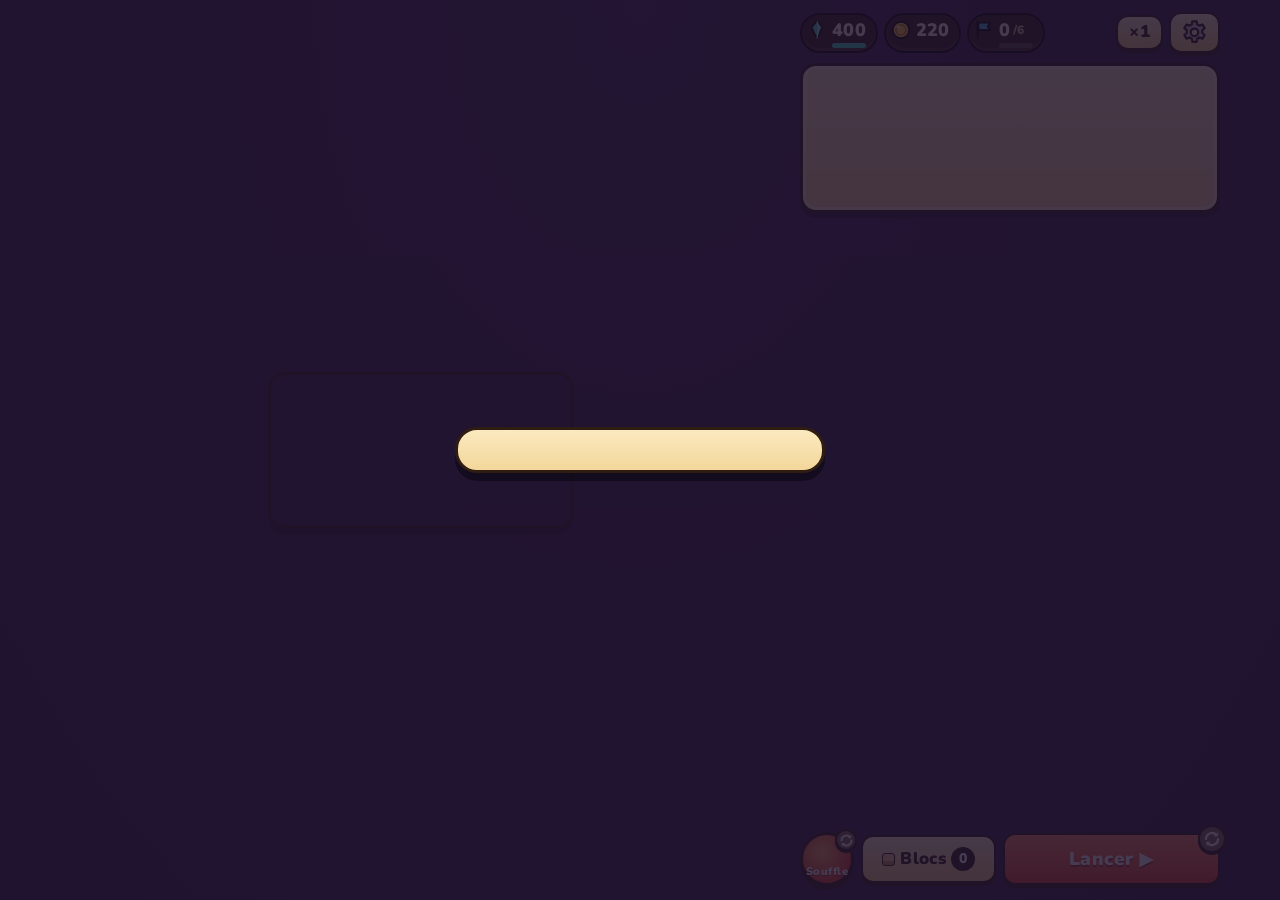
<file: source/artifact/template.html>
<!doctype html><html><head><meta charset=utf8><meta name=viewport content="width=device-width,initial-scale=1,viewport-fit=cover"><style>/*@@CSS@@*/</style></head><body>
<title>Bastion du Dragon</title><link rel="preconnect" href="https://fonts.googleapis.com"><link rel="preconnect" href="https://fonts.gstatic.com" crossorigin><link rel="stylesheet" href="https://fonts.googleapis.com/css2?family=Lilita+One&family=Nunito:wght@700;800;900&display=swap"><style>.langrow{display:flex;gap:8px;justify-content:center}.langrow .btn{flex:1}:root{--bg:#3b2752;--bg2:#2c1d3f;--ink:#2f1d12;--parch:#fbe9c0;--parch2:#f3d79a;--cream:#fff7e0;--fg:#fff4dc;--muted:#8a6a48;--gold:#ffc93c;--red:#ef5a3c;--green:#6cc04a;--blue:#4fb4ec;--teal:#3fe0c5;--display:"Lilita One","Arial Rounded MT Bold","Trebuchet MS",sans-serif;--ui:"Nunito","Trebuchet MS",system-ui,sans-serif;--body:"Nunito","Trebuchet MS",system-ui,sans-serif;color-scheme:light}[hidden]{display:none!important}html{height:100%;box-sizing:border-box}*,*:before,*:after{box-sizing:inherit}body{height:100%;margin:0;background:radial-gradient(ellipse at 50% 0%,var(--bg),var(--bg2));color:var(--fg);font-family:var(--body);font-weight:800;font-size:15px;overflow:hidden;-webkit-tap-highlight-color:transparent;user-select:none;-webkit-user-select:none}.app{height:100%;max-width:480px;margin:0 auto;display:flex;flex-direction:column;gap:8px;padding-inline:16px;padding-block:8px}.hud{display:flex;align-items:center;gap:5px;min-width:0;flex-wrap:nowrap;white-space:nowrap}.pill{display:flex;align-items:center;gap:4px;background:var(--ink);border:2.5px solid #000;border-radius:99px;padding:2px 8px 2px 3px;font-family:var(--ui);font-size:15px;color:var(--fg);font-variant-numeric:tabular-nums;box-shadow:inset 0 -3px #ffffff14;font-weight:900}.pill .ico{width:19px;height:19px;flex:none;display:grid;place-items:center}.pill .ico svg{width:19px;height:19px}.pill small{font-family:var(--body);font-size:11px;color:#cdb593;margin-left:-2px}.spacer{flex:1}.btn{font-family:var(--ui);font-size:16px;color:var(--ink);background:linear-gradient(#fff3cf,#f2cf7c);border:2.5px solid var(--ink);border-radius:12px;padding:5px 10px;cursor:pointer;line-height:1.1;box-shadow:0 3px 0 var(--ink);touch-action:manipulation;letter-spacing:.02em;transition:transform .06s;font-weight:900}.btn:active:not(:disabled){transform:translateY(2px);box-shadow:0 1px 0 var(--ink)}.btn:focus-visible{outline:3px solid var(--blue);outline-offset:2px}.btn:disabled{filter:grayscale(.7);opacity:.6;cursor:default}.btn.lockbtn{display:flex;flex-direction:column;align-items:center;gap:0;line-height:1.1}.btn.lockbtn .ic{width:18px;height:18px;position:absolute;left:14px;top:50%;transform:translateY(-50%)}.btn.lockbtn{position:relative}.btn.lockbtn small{font-family:var(--body);font-size:12px;font-weight:800;letter-spacing:0;opacity:.85}.btn.go{background:linear-gradient(#ff8a5c,#e2462b);color:#fff;text-shadow:0 2px 0 rgba(0,0,0,.35)}.btn.green{background:linear-gradient(#9be36c,#4fa83a);color:#fff;text-shadow:0 2px 0 rgba(0,0,0,.35)}.btn.teal{background:linear-gradient(#8ff5e3,#2bbfa5);color:#0f3b35}.btn.small{min-width:32px;padding:4px 6px}.hud .btn{font-size:14px;padding:4px 8px}.stage{flex:1;min-height:0;position:relative;display:flex;align-items:center;justify-content:center}canvas#game{display:block;border-radius:16px;border:3px solid var(--ink);box-shadow:0 6px #00000059;touch-action:none;cursor:pointer}canvas#game.blockmode{cursor:crosshair}.power{position:relative;width:54px;height:54px;flex:none;border-radius:50%;border:3px solid var(--ink);background:radial-gradient(circle at 40% 35%,#ffb15c,#e2462b 70%);color:#fff;display:flex;flex-direction:column;align-items:center;justify-content:center;font-family:var(--ui);font-size:11px;letter-spacing:.04em;text-shadow:0 1px 0 rgba(0,0,0,.5);cursor:pointer;box-shadow:0 4px 0 var(--ink);touch-action:manipulation;padding:0;font-weight:900}.power svg{width:24px;height:24px;position:relative}.power span{position:relative}.power .cd{position:absolute;inset:0;border-radius:50%;pointer-events:none}.power.armed{animation:pulse .6s ease-in-out infinite alternate}@keyframes pulse{to{transform:scale(1.1);box-shadow:0 4px 0 var(--ink),0 0 0 6px #ffc93c99}}.power:disabled{cursor:default}.sico{flex:none;width:56px;height:56px;border-radius:14px;border:3px solid var(--ink);background:linear-gradient(#fff6dc,#f0d594);display:grid;place-items:center}.sico svg{width:36px;height:36px}.sico.big{width:84px;height:84px}.sico.big svg{width:58px;height:58px}.spinfo{display:flex;gap:12px;align-items:center;text-align:left;margin:8px 0}.spinfo p{margin:0}.deck{display:grid;grid-template-columns:repeat(4,1fr);gap:7px;margin:6px 0}.dk{font:inherit;color:var(--ink);background:#efe4cc;border:2.5px solid var(--ink);border-radius:10px;box-shadow:0 3px 0 var(--ink);display:flex;flex-direction:column;align-items:center;gap:1px;padding:4px 2px;cursor:pointer;min-width:0;touch-action:manipulation;opacity:.75}.dk canvas{width:38px;height:38px}.dk span{font-family:var(--ui);font-size:12.5px;max-width:100%;overflow:hidden;text-overflow:ellipsis;white-space:nowrap;font-weight:900}.dk.on{background:#bff59a;opacity:1;box-shadow:0 3px 0 var(--ink),0 0 0 3px var(--gold)}.dk:disabled{filter:grayscale(.8);opacity:.5;cursor:default}.dk .ic{width:22px;height:22px}#twBtn{display:none!important}.hud .pill{position:relative;flex:1 1 0;min-width:0;padding-bottom:9px}.hud .pill .pbar{position:absolute;left:30px;right:10px;bottom:3px;height:5px;border-radius:4px;background:#ffffff2e;overflow:hidden}.hud .pill .pbar b{display:block;height:100%;width:100%;background:#3fe0c5;transition:width .25s}.hud .pill .pbar.w b{background:#4fb4ec;width:0}.hud .pill .pbar b.low{background:#ff5a4a}.dock{display:flex;flex-direction:column;gap:7px;height:100%;min-height:0}.dock .info{display:flex;gap:5px;align-items:center;flex-wrap:wrap;max-height:56px;overflow:hidden}.dock .info b{font-family:var(--ui);font-weight:900;font-size:16px;margin-right:2px}.dock .info .chip{font-size:12px;padding:1px 9px}.dock .dkhint{font-size:12.5px;font-weight:800;color:var(--muted);line-height:1.2}.dock .deck5{display:grid;grid-template-columns:repeat(var(--n,5),minmax(0,80px));justify-content:center;gap:6px;flex:1;min-height:0}.c5{font:inherit;color:var(--ink);background:var(--cream);border:3px solid var(--ink);border-radius:12px;box-shadow:0 3px 0 var(--ink);display:flex;flex-direction:column;align-items:center;justify-content:center;gap:0;position:relative;padding:2px 0;min-width:0;cursor:pointer;touch-action:manipulation}.c5:active{transform:translateY(2px);box-shadow:0 1px 0 var(--ink)}.c5 canvas{width:34px;height:34px}.c5 .n{font-family:var(--ui);font-size:12px;line-height:1.1;max-width:100%;overflow:hidden;text-overflow:ellipsis;white-space:nowrap;font-weight:900}.c5 .c{font-family:var(--ui);font-size:13px;display:flex;align-items:center;gap:2px;font-weight:900}.c5 .dot{width:10px;height:10px;border-radius:50%;background:#ffc93c;border:2px solid #000;display:inline-block}.c5.on{background:#bff59a;box-shadow:0 3px 0 var(--ink),0 0 0 3px var(--gold)}.c5.poor{background:#efe4cc}.c5.poor .c{color:#b3261e}.c5 .r.lim{position:absolute;top:1px;right:3px;font-size:11px;color:#9b2410;font-family:var(--ui);font-weight:900}.c5 .r.lim.full{color:#fff;background:var(--red);border-radius:6px;padding:0 3px}.sheet.hastabs .top .back{display:none}.sheet.hastabs.wide{max-width:370px}.sheet.hastabs{min-height:0;padding-bottom:12px;overflow-y:auto;overscroll-behavior:contain}.tabbar{position:sticky;bottom:10px;margin:auto 0 0;width:100%;z-index:6;background:var(--ink);border:3px solid #000;border-radius:18px;display:flex;gap:3px;padding:5px;box-shadow:0 5px #00000073}.tabbar button{flex:1;position:relative;min-width:0;font-family:var(--ui);font-size:12px;color:#f3d9a4;background:transparent;border:0;border-radius:12px;padding:5px 0 4px;display:flex;flex-direction:column;align-items:center;gap:1px;cursor:pointer;touch-action:manipulation;font-weight:900}.tabbar button svg{width:23px;height:23px}.tabbar button.on{background:var(--gold);color:var(--ink)}.tabbar .qbadge.tb{position:absolute;top:-6px;right:2px;min-width:18px;height:18px;font-size:12px;border:2px solid #000}.bigplay{font-size:30px!important;padding:18px 10px!important}.bigendless{display:flex!important;align-items:center;justify-content:space-between;background:linear-gradient(#8ff5e3,#2bbfa5)!important;color:#0f3b35!important;font-size:21px!important;text-align:left;padding:12px 16px!important}.bigendless small{display:block;font-family:var(--body);font-size:12px;font-weight:800;opacity:.85}.bigendless i{font-style:normal;font-size:30px}.deckstrip{font:inherit;color:var(--ink);text-align:left;width:100%;background:#fff6dc;border:3px solid var(--ink);border-radius:16px;box-shadow:0 3px 0 var(--ink);padding:8px 10px;cursor:pointer;display:flex;flex-direction:column;gap:5px}.deckstrip .dsh{display:flex;justify-content:space-between;align-items:baseline}.deckstrip b{font-family:var(--ui);font-weight:900;font-size:16px}.deckstrip em{font-style:normal;font-size:12px;font-weight:900;color:#9b5a12}.deckstrip .row5{display:flex;gap:6px}.deckstrip .sl{flex:1;background:#efe4cc;border:2px solid var(--ink);border-radius:10px;display:grid;place-items:center;height:52px}.deckstrip .sl canvas{width:38px;height:38px}.deckstrip .sl.sp{background:#ffe9a8;fill:#e4502c}.seg{display:flex;background:#e9d7ac;border:3px solid var(--ink);border-radius:14px;padding:3px;gap:3px}.seg button{flex:1;font-family:var(--ui);font-size:13px;color:#6b4a2c;background:transparent;border:0;border-radius:10px;padding:7px 0;cursor:pointer;font-weight:900}.seg button.on{background:var(--gold);color:var(--ink);box-shadow:0 2px 0 var(--ink)}.stack.col2{display:grid;grid-template-columns:1fr 1fr;gap:9px}.stack.col2 .tcard{flex-direction:column;text-align:center;position:relative;gap:4px;padding:8px 6px}.stack.col2 .tcard canvas{width:52px;height:52px}.stack.col2 .tcard .tb{align-items:center;width:100%}.stack.col2 .tcard .ta,.stack.col2 .tcard .ta .btn{width:100%}.stack.col2 .tcard.locked{opacity:.85}.stack.col2 .tcard .lkbig{width:52px;height:52px}.rbar{width:100%;height:9px;background:#e4d3a8;border:2px solid var(--ink);border-radius:6px;overflow:hidden}.rbar i{display:block;height:100%;background:#7ed957}.dkchip{position:absolute;top:5px;right:5px;background:var(--gold);border:2px solid var(--ink);border-radius:8px;font-family:var(--ui);font-size:11px;padding:0 5px;font-weight:900}.beta2{margin-left:auto;font-family:var(--ui);font-size:13px;background:var(--red);color:#fff;border:2px solid var(--ink);border-radius:9px;padding:1px 8px;font-weight:900}.seg.small{margin:2px 0}.onl-card{display:flex;align-items:center;gap:12px;background:#fff6dc;border:3px solid var(--ink);border-radius:16px;box-shadow:0 3px 0 var(--ink);padding:10px}.onl-av{width:54px;height:54px;border-radius:50%;background:linear-gradient(#8ff5e3,#2bbfa5);border:3px solid var(--ink);display:grid;place-items:center;font-family:var(--display);font-size:26px;color:#0f3b35;flex:none}.onl-av.sm{width:34px;height:34px;font-size:17px;border-width:2.5px}.onl-id{display:flex;flex-direction:column}.onl-id b{font-family:var(--display);font-weight:400;font-size:22px}.onl-id span{font-size:12px;font-weight:800;color:var(--muted)}.onl-lab{display:flex;flex-direction:column;gap:3px;font-family:var(--ui);font-size:14px;font-weight:900}.onl-lab input,.onl-add input{font:inherit;font-weight:800;padding:8px 10px;border:2.5px solid var(--ink);border-radius:10px;background:#fff;color:var(--ink);min-width:0;flex:1}.onl-row{display:flex;justify-content:space-between;gap:8px;background:#fff6dc;border:2.5px solid var(--ink);border-radius:12px;padding:8px 12px;font-size:14px;font-weight:800}.onl-row b{font-family:var(--ui);font-weight:900}.onl-add{display:flex;gap:7px}.onl-list{display:flex;flex-direction:column;gap:6px}.onl-r{display:flex;align-items:center;gap:9px;background:#fff6dc;border:2.5px solid var(--ink);border-radius:12px;padding:6px 10px;font-weight:800}.onl-r i{font-style:normal;font-family:var(--ui);width:24px;text-align:center;font-weight:900}.onl-r b{flex:1;font-family:var(--ui);font-weight:900}.onl-r span{font-size:12.5px;color:var(--muted)}.onl-r.top{background:#ffe9a8}.onl-r.me{background:#bff59a}#duelSend{position:fixed;z-index:40;background:#fff4dc;color:var(--ink);border:3px solid var(--ink);border-radius:14px;box-shadow:0 4px 0 var(--ink);padding:8px 10px;font-family:var(--body)}#duelSend .dsh{font:900 16px var(--ui);display:flex;justify-content:space-between;align-items:center;margin-bottom:6px}.dsg{display:grid;grid-template-columns:repeat(4,1fr);gap:5px}#duelSend{max-height:68vh;overflow-y:auto}.dtabs{display:flex;gap:4px;margin-bottom:6px}.dtab{flex:1;font:900 12px var(--ui);color:var(--ink);background:#efe4cc;border:2px solid var(--ink);border-radius:9px;padding:4px 0;cursor:pointer}.dtab.on{background:#ffc93c;box-shadow:0 2px 0 var(--ink)}.dlock{font-weight:800;text-align:center;margin:10px 0;color:#9b5a12}.dtab.lk{opacity:.6}.dtab em{font-style:normal;color:#b3261e}.dsc{position:relative;font:inherit;color:var(--ink);background:#efe4cc;border:2.5px solid var(--ink);border-radius:10px;box-shadow:0 3px 0 var(--ink);padding:4px 2px;display:flex;flex-direction:column;align-items:center;gap:1px;cursor:pointer}.dsc canvas{width:40px;height:40px}.dsc b{font-size:11px;line-height:1.1;text-align:center}.dsc .dp{font:900 14px var(--ui);display:flex;align-items:center;gap:3px}.dsc .dot{width:11px;height:11px;border-radius:50%;background:#ffc93c;border:2px solid #2f1d12;display:inline-block}.dsc .di{font-size:12px;font-weight:800;color:#2f7d27}.dsc.poor{opacity:.5}.dsc em{position:absolute;top:1px;right:4px;font:900 12px var(--ui);font-style:normal;color:#9b5a12}.dsn{font-size:12px;font-weight:700;margin:6px 0 0;color:#6b4a2c}body.duel .autoP{display:none}#mmT{text-align:center;font:400 30px var(--display);margin:6px 0}#duelQ,#coopQ{position:fixed;z-index:60;left:50%;top:50%;transform:translate(-50%,-50%);width:min(320px,90vw);background:#fff4dc;color:var(--ink);border:3px solid var(--ink);border-radius:16px;box-shadow:0 5px 0 var(--ink),0 0 0 100vmax #140a1e73;padding:14px;text-align:center}#duelQ h3,#coopQ h3{margin:0 0 4px;font:900 20px var(--ui)}#duelQ p,#coopQ p{margin:0 0 10px;font-weight:700}#duelR{position:fixed;top:94px;left:8px;z-index:31;background:#d9482b;color:#fff;border:2px solid #ffc93c;border-radius:12px;font:800 12px var(--body);padding:4px 10px;cursor:pointer}#duelR[hidden]{display:none}#duelV{position:fixed;top:94px;right:8px;z-index:31;background:#3b6fd9;color:#fff;border:2px solid #ffc93c;border-radius:12px;font:800 12px var(--body);padding:4px 10px;cursor:pointer}body.duelview #cvs,body.duelview canvas{pointer-events:none}body.duelview #panel{opacity:.35;pointer-events:none}body.duelview .stage{box-shadow:inset 0 0 0 4px #3b6fd9}#duelBar,#coopBar{position:fixed;top:52px;left:50%;transform:translate(-50%);z-index:30;pointer-events:none;background:#2f1d12e0;color:#ffe9a8;font:800 12px var(--body);padding:3px 12px;border-radius:12px;border:2px solid #ffc93c;white-space:nowrap;text-align:center;line-height:1.25}.onl-mode{font:inherit;color:var(--ink);text-align:left;cursor:pointer}.onl-mode.sel{background:#bff59a!important;box-shadow:0 3px 0 var(--ink),0 0 0 3px #3a9a2a}.onl-modes{display:grid;grid-template-columns:1fr 1fr;gap:8px}.onl-mode{background:#fff6dc;border:3px solid var(--ink);border-radius:14px;box-shadow:0 3px 0 var(--ink);padding:10px;display:flex;flex-direction:column;gap:3px}.onl-mode b{font-family:var(--ui);font-weight:900;font-size:17px}.onl-mode span{font-size:12.5px;color:var(--muted);line-height:1.25}.invtoast{position:fixed;left:50%;top:10px;transform:translate(-50%);z-index:99999;background:#fff4d6;border:3px solid #2f1d12;border-radius:14px;padding:10px 12px;box-shadow:0 4px #2f1d12;display:flex;gap:10px;align-items:center;max-width:94vw;font:600 14px/1.2 inherit;color:#2f1d12}.invtoast span{display:flex;gap:6px}.onl-lobby{display:flex;flex-direction:column;gap:6px}.onl-lobby .slot{display:flex;align-items:center;gap:9px;background:#efe4cc;border:2.5px dashed var(--ink);border-radius:12px;padding:6px 10px}.onl-lobby .slot.on{background:#bff59a;border-style:solid}.onl-lobby .slot b{flex:1;font-family:var(--ui);font-weight:900}.onl-lobby .slot em{font-style:normal;font-size:12px;font-weight:900;color:#2f7a1e}.subcard{background:linear-gradient(#fff3cf,#f6d98a);border:3px solid var(--ink);border-radius:16px;box-shadow:0 4px 0 var(--ink);padding:12px;display:flex;flex-direction:column;gap:8px}.subcard.on{background:linear-gradient(#e4fbd0,#bfeea0)}.subh{display:flex;align-items:center;gap:10px}.subic{width:46px;height:46px;border-radius:50%;background:#fff;border:3px solid var(--ink);display:grid;place-items:center;flex:none}.subt{font-family:var(--ui);font-size:20px;line-height:1;font-weight:900}.subp{font-family:var(--display);font-size:24px;color:#c4421f}.subp small{font-family:var(--body);font-size:12px;font-weight:800;color:var(--muted)}.subl{margin:0;padding-left:20px;display:flex;flex-direction:column;gap:3px;font-size:14px;font-weight:700}.subs{font-family:var(--ui);color:#2f7a1e;text-align:center;font-weight:900}.subpill{background:linear-gradient(#ffe38a,#f2b630)!important;color:var(--ink)!important;border-color:var(--ink)!important}.subl .soon{opacity:.6;list-style:none;margin-left:-18px;font-size:12.5px}.subfree{display:flex;flex-direction:column;gap:6px;background:linear-gradient(#fff3cf,#f6d98a);border:3px solid var(--ink);border-radius:14px;box-shadow:0 3px 0 var(--ink);padding:10px;font-family:var(--ui);font-weight:900}.adrow .adl{flex:1;font-size:13px;font-weight:800;line-height:1.2}.adrow .adl em{font-style:normal;color:#9b5a12}.adrow input{flex:none;width:42%}.adrow input:disabled{opacity:.45}.seg.decks{margin-bottom:6px}.seg.decks button:disabled{opacity:.5}.onl-av.sub{box-shadow:0 0 0 3px #ffc93c,0 0 0 6px var(--ink)}.subtag{font-style:normal;font-family:var(--ui);font-size:12px;background:linear-gradient(#ffe38a,#f2b630);border:2px solid var(--ink);border-radius:8px;padding:0 6px;align-self:flex-start;margin:2px 0;font-weight:900}.bang{position:absolute;top:-7px;right:2px;min-width:18px;height:18px;border-radius:9px;background:var(--red,#e8433a);color:#fff;border:2px solid #000;font-style:normal;font-family:var(--ui);font-size:12px;line-height:14px;text-align:center;padding:0 3px;pointer-events:none;box-shadow:0 2px #00000059;font-weight:900}.seg button{position:relative}.seg .bang{top:-9px;right:-1px}.estart.spells{grid-template-columns:repeat(5,1fr)}.tab.spl{flex-direction:column;justify-content:center;gap:2px;padding:7px 2px;font-size:12px;min-width:0}.tab.spl svg{flex:none;width:24px;height:24px}.tab.spl:disabled{opacity:.55}.mrow{display:flex;gap:10px;align-items:center;margin:10px 0}.mrow .btn{flex:none}.mrow input{flex:1;min-width:0;accent-color:#e8452c}.rrow{display:flex;gap:12px;align-items:center;text-align:left;background:#fff6;border:3px solid var(--ink);border-radius:14px;padding:10px 12px;margin:9px 0;font-size:14px;line-height:1.3}.rrow svg{flex:none;width:44px;height:44px}.rrow b{display:block;font-family:var(--ui);font-size:16px;margin-bottom:2px;font-weight:900}.btn.locked{opacity:.45}.actions .act-next{position:relative}.power .autoP,.act-next .autoP{position:absolute;right:-6px;top:-6px;width:22px;height:22px;border-radius:50%;background:#7a6a5a;color:#fff;border:2.5px solid var(--ink);font-size:12px;line-height:17px;text-align:center;font-family:var(--ui);box-shadow:0 2px 0 var(--ink);display:grid;place-items:center;padding:0;font-weight:900}.actions{touch-action:none}#next,.actions .btn{-webkit-user-select:none;user-select:none;-webkit-touch-callout:none;-webkit-tap-highlight-color:transparent}.act-next .autoP{width:28px;height:28px;right:-8px;top:-10px;line-height:22px}.act-next .autoP svg{width:18px;height:18px}#next:disabled{pointer-events:none}#next:disabled .autoP{pointer-events:auto}#autoPop{position:fixed;z-index:60;background:#fff4dc;color:var(--ink);border:3px solid var(--ink);border-radius:14px;box-shadow:0 4px 0 var(--ink);padding:10px 12px;display:flex;flex-direction:column;gap:8px;font-family:var(--body)}#autoPop .aph{font-family:var(--ui);font-size:16px;font-weight:900}#autoPop .apd{display:flex;flex-direction:column;gap:4px}#autoPop .apl{font-size:14px;font-weight:800}#autoPop .apd input{width:100%;accent-color:#e8452c}#autoPop .apd input:disabled{opacity:.45}#autoPop .apn{font-size:12px;font-weight:800;color:#9b5a12}.autoP svg{display:block;margin:auto;width:15px;height:15px}.autoP.on svg{animation:aspin 2s linear infinite}@keyframes aspin{to{transform:rotate(360deg)}}@media(prefers-reduced-motion:reduce){.autoP.on svg{animation:none}}.power .autoP.on,.act-next .autoP.on{background:linear-gradient(#bff59a,#6cc04a);color:var(--ink)}.power:focus-visible{outline:3px solid var(--blue);outline-offset:3px}.gearbtn{display:flex;align-items:center;justify-content:center}#deckNote:empty{display:none}.tcard .ts.gain b{color:#2f7a1e}.hero{aspect-ratio:2.5/1!important;object-fit:cover;object-position:50% 25%}.btn.lockbtn.slim{white-space:nowrap;flex-direction:row;justify-content:center;gap:8px;padding:14px 12px;font-size:21px}.btn.lockbtn.slim small{display:inline;font-size:12px;opacity:.8}.btn.lockbtn.slim .ic{position:static;transform:none}.tcard.locked.slim{padding:6px 8px;gap:8px;align-items:center}.tcard.locked.slim .lkbig{width:34px;height:34px}.tcard.locked.slim .lkbig .ic{width:20px;height:20px}.tcard.locked.slim .ts{font-size:12px}.lore{margin:0 0 6px}.lore summary{cursor:pointer;font:900 13px var(--ui);color:#6b4a2c}.subdet summary{cursor:pointer;font:900 14px var(--ui);color:#6b4a2c;margin:2px 0 4px}#optPop{position:fixed;inset:0;z-index:70;display:grid;place-items:center;background:#140a1e80}.optc{width:min(330px,90vw);background:#fff4dc;color:var(--ink);border:3px solid var(--ink);border-radius:16px;box-shadow:0 5px 0 var(--ink);padding:14px;display:flex;flex-direction:column;gap:8px}.optc h3{margin:0;font:400 26px var(--display);text-align:center;color:#ff8f2e;-webkit-text-stroke:2px var(--ink);paint-order:stroke fill}.optl{font:900 13px var(--ui);color:#6b4a2c;margin-top:2px}.homegear{margin-left:auto;padding:3px 7px;flex:none}.cur.homecur{flex-wrap:nowrap;align-items:center;gap:4px}.homecur .pill{padding:2px 6px 2px 2px;font-size:13px;gap:2px;flex:0 1 auto;min-width:0}.homecur .pill .ico{transform:scale(.88);margin:0 -1px}.homecur .subpill{font-size:12px;padding:2px 6px;white-space:nowrap;flex:none}.homecur .homegear{padding:2px 5px}.homecur .homegear svg{width:22px;height:22px}.gearbtn svg{display:block}.actions{flex:none;display:grid;grid-template-columns:auto 1fr 1.6fr;align-items:center;gap:7px;min-height:58px}.actions .btn{height:48px;display:flex;align-items:center;justify-content:center;gap:5px;font-size:17px;padding:0 6px;white-space:nowrap;min-width:0}.actions .act-next{font-size:19px;padding:0 8px;height:52px;flex:1 1 auto;min-width:0;justify-content:center}.actions .act-tw{padding:0 6px}.actions .act-tw.on,.actions .act-blk.on{background:linear-gradient(#bff59a,#6cc04a)}.actions .act-zoom{padding:0 8px;font-size:14px;gap:3px}.actions .bcount{min-width:24px;height:24px;border-radius:12px;background:var(--ink);color:#fff;font-size:14px;display:grid;place-items:center;padding:0 5px}.t-actions .btn{white-space:nowrap}.banner{position:absolute;left:50%;top:16px;transform:translate(-50%) rotate(-2deg);font-family:var(--display);font-size:26px;color:var(--gold);-webkit-text-stroke:2px var(--ink);paint-order:stroke fill;text-shadow:0 3px 0 var(--ink);pointer-events:none;white-space:nowrap;transition:opacity .35s}.panel{flex:none;height:150px;background:linear-gradient(var(--parch),var(--parch2));color:var(--ink);border:3px solid var(--ink);border-radius:16px;box-shadow:0 5px #00000059,inset 0 0 0 3px #ffffff73;padding:9px 12px;display:flex;flex-direction:column;gap:7px;overflow:hidden}.p-head{display:flex;align-items:center;gap:8px;min-width:0}.p-title{font-family:var(--ui);font-size:20px;line-height:1;letter-spacing:.01em;font-weight:900}.p-sub{color:var(--muted);font-size:13px;display:flex;align-items:center;gap:4px}.hint{margin:0;color:var(--muted);font-size:13px;line-height:1.3}.enemy-list{display:flex;flex-wrap:wrap;gap:5px}.chip{font-size:12px;background:var(--cream);border:2px solid var(--ink);border-radius:99px;padding:1px 8px}.chip.boss{background:#ffd0c2;color:#9b2410}.chip.fly{background:#d6efff}.echip{font:inherit;color:inherit;cursor:pointer;box-shadow:0 2px 0 var(--ink);transition:transform .08s}.echip:active{transform:translateY(2px);box-shadow:none}.ewave{font-size:13px;color:#6b4a2c}.row{display:flex;gap:8px;align-items:center}.row .btn{font-size:14px;padding:6px 10px;display:flex;align-items:center;gap:5px;flex:none}.row .hint{flex:1;min-width:0}.cards{display:grid;grid-template-columns:repeat(7,1fr);gap:4px;flex:1;min-height:0}.card{font:inherit;color:var(--ink);background:var(--cream);border:2.5px solid var(--ink);border-radius:12px;box-shadow:0 3px 0 var(--ink);display:flex;flex-direction:column;align-items:center;justify-content:center;gap:0;padding:2px;cursor:pointer;touch-action:manipulation;min-width:0}.card:active:not(:disabled){transform:translateY(2px);box-shadow:0 1px 0 var(--ink)}.card:disabled{filter:grayscale(.8);opacity:.55;cursor:default}.card:focus-visible{outline:3px solid var(--blue)}.card canvas{width:30px;height:30px;flex:none}.card{position:relative;padding:3px 1px!important;border-radius:10px!important}.card .n{font-family:var(--ui);font-size:12px;line-height:1.1;max-width:100%;overflow:hidden;text-overflow:ellipsis;white-space:nowrap;font-weight:900}.card .r{font-size:11px;color:var(--muted);text-align:center;line-height:1.1;display:none}.card .r.lim{display:block;position:absolute;top:-7px;right:-5px;background:var(--red);color:#fff;border:2px solid var(--ink);border-radius:99px;padding:0 4px;font-size:11px;line-height:1.3}.card .c{font-size:12px!important;gap:2px!important}.card .c .coin{width:10px;height:10px}.card .n{font-size:11px!important}.card .c{font-size:13px;display:flex;align-items:center;gap:3px;font-variant-numeric:tabular-nums}.coin{width:13px;height:13px;border-radius:50%;background:radial-gradient(circle at 35% 35%,#fff0a8,#ffc93c 55%,#d68a12);border:1.5px solid var(--ink);display:inline-block;flex:none}.hand{display:flex;gap:6px;overflow-x:auto;padding-bottom:3px;min-height:48px}.pc{flex:none;width:46px;height:46px;border-radius:10px;border:2.5px solid var(--ink);background:var(--cream);box-shadow:0 2px 0 var(--ink);padding:0;cursor:pointer;display:grid;place-items:center}.pc canvas{width:38px;height:38px}.pc.on{background:#bff59a;outline:3px solid var(--gold)}.pc.buy{width:auto;padding:0 8px;display:flex;flex-direction:column;gap:0;font-family:var(--ui);font-size:18px;line-height:1;font-weight:900}.pc.buy .c{font-size:12px;display:flex;align-items:center;gap:2px}.pc:disabled{opacity:.5;cursor:default}.blk{width:13px;height:13px;border-radius:3px;background:linear-gradient(#f3d08c 60%,#c48f4a 60%);border:1.5px solid var(--ink);display:inline-block;flex:none}.t-row{display:flex;gap:8px;align-items:center}.t-row canvas{width:50px;height:50px;flex:none}.t-info{min-width:0;flex:1}.t-stats{font-size:12.5px;color:var(--muted);font-variant-numeric:tabular-nums;line-height:1.3}.t-stats b{color:var(--ink)}.t-actions{display:flex;gap:6px}.t-actions .btn{flex:1;font-size:13.5px;padding:6px 4px;display:flex;align-items:center;justify-content:center;gap:4px}.x{margin-left:auto;width:28px;height:28px;border-radius:50%;background:var(--red);border:2.5px solid var(--ink);color:#fff;font-family:var(--ui);font-size:16px;cursor:pointer;padding:0;line-height:1;box-shadow:0 2px 0 var(--ink);flex:none;font-weight:900}.mini{font-family:var(--ui);font-size:12.5px;padding:4px 8px;border-radius:10px;font-weight:900}.overlay{position:fixed;inset:0;background:#1e122cd1;padding:16px;z-index:5;overflow:auto}#tuto{position:fixed;inset:0;z-index:4;pointer-events:none}#tuto .tspot{position:fixed;border-radius:14px;box-shadow:0 0 0 200vmax #140a0580;border:3px solid #ffc93c;pointer-events:none;transition:left .2s,top .2s,width .2s,height .2s;animation:tpulse 1.2s ease-in-out infinite}#tuto .tspot.none{border:0;animation:none;width:0!important;height:0!important}#tuto.light .tspot{box-shadow:none}@keyframes tpulse{50%{border-color:#fff3c4;transform:scale(1.03)}}#tuto .tbub{position:fixed;pointer-events:auto;width:min(330px,calc(100vw - 24px));background:var(--cream);border:3px solid var(--ink);border-radius:16px;box-shadow:0 4px 0 var(--ink);padding:10px 12px;display:flex;flex-direction:column;gap:6px}#tuto .tstep{font-family:var(--ui);font-size:13px;letter-spacing:.04em;color:#a0612a;font-weight:900}#tuto p{margin:0;font-size:15px;line-height:1.35;font-weight:700;color:var(--ink)}#tuto .tbtns{display:flex;justify-content:space-between;gap:8px}#tuto .tbtns .go{margin-left:auto}#tuto .tbtns .btn{font-size:14px;padding:6px 12px}.tip{background:linear-gradient(#fff8e0,#ffe7a6);border:2.5px solid var(--ink);border-radius:14px;padding:10px 12px;box-shadow:0 3px 0 var(--ink);display:flex;flex-direction:column;gap:6px;margin-bottom:10px}.tip b.tt{font-family:var(--ui);font-weight:900;font-size:16px;letter-spacing:.03em}.tip p{margin:0;font-size:14px;line-height:1.35}.tip .btn{align-self:flex-end;font-size:14px;padding:5px 12px}.sheet{max-width:370px;width:100%;background:linear-gradient(var(--parch),var(--parch2));color:var(--ink);border:3px solid var(--ink);border-radius:22px;box-shadow:0 8px #0006;padding:20px 18px;display:flex;flex-direction:column;gap:11px}.sheet h1,.sheet h2{font-family:var(--display);font-weight:400;margin:0;line-height:.95;text-wrap:balance;-webkit-text-stroke:2.5px var(--ink);paint-order:stroke fill;text-shadow:0 4px 0 var(--ink)}.sheet h1{font-size:44px;color:var(--gold);transform:rotate(-2deg)}.titlewrap{position:relative}.titlewrap h1{padding-right:96px}.beta{position:absolute;right:6px;top:50%;transform:translateY(-50%) rotate(8deg);font-family:var(--display);font-size:22px;letter-spacing:.08em;color:#fff;background:linear-gradient(#ff7a5c,#e8452c);border:3px solid var(--ink);border-radius:12px;padding:4px 12px 2px;box-shadow:0 4px 0 var(--ink);text-shadow:0 2px 0 rgba(47,29,18,.55);animation:betabob 2.4s ease-in-out infinite}@keyframes betabob{50%{transform:translateY(-58%) rotate(5deg)}}@media(prefers-reduced-motion:reduce){.beta{animation:none}}@media(max-width:390px){.beta{font-size:16px;padding:3px 8px 1px;right:0;border-width:2.5px}.titlewrap h1{padding-right:66px}}.sheet h2{font-size:34px;color:#ff8f2e;-webkit-text-stroke:2.2px var(--ink);text-shadow:0 3px 0 var(--ink);letter-spacing:.02em}.top h2{font-size:30px}.sheet p{margin:0;color:var(--muted);line-height:1.4}.sheet ul{margin:0;padding-left:18px;display:flex;flex-direction:column;gap:4px;line-height:1.3;font-size:13.5px}.diffs{display:grid;grid-template-columns:repeat(3,1fr);gap:8px}.diff{display:flex;flex-direction:column;align-items:center;gap:2px;padding:9px 4px}.diff .d1{font-size:17px}.diff .d2{font-family:var(--body);font-size:12px;opacity:.85}.sheet .btn.big{padding:11px;font-size:20px}.overlay{display:flex;align-items:flex-start;justify-content:flex-start}.sheet{margin:auto}.sheet.wide{max-width:430px}.cur{display:flex;gap:6px;flex-wrap:wrap}.cur .pill{font-size:15px}.ic{width:15px;height:15px;display:inline-block;flex:none;vertical-align:-2px}.hero{width:100%;height:auto;aspect-ratio:2/1;max-width:100%;border:3px solid var(--ink);border-radius:16px;background:#86d05a;display:block}.stack{display:flex;flex-direction:column;gap:9px}.discordbtn{display:flex;align-items:center;justify-content:center;gap:8px;width:100%;margin:2px 0 8px;background:linear-gradient(#7d8bff,#5865f2);color:#fff;text-shadow:0 2px 0 rgba(0,0,0,.35)}.stack .btn{padding:11px;font-size:19px;display:flex;align-items:center;justify-content:center;gap:8px}.note{font-size:12px;color:var(--muted);text-align:center;margin:0}.top{display:flex;align-items:center;gap:8px}.top h2{font-size:28px;flex:1}.back{font-size:14px;padding:5px 9px}.tcard{display:flex;gap:10px;align-items:center;background:var(--cream);border:2.5px solid var(--ink);border-radius:14px;padding:8px;box-shadow:0 3px 0 var(--ink)}.tcard canvas{width:56px;height:56px;flex:none}.tcard .tb{flex:1;min-width:0;display:flex;flex-direction:column;gap:2px}.tcard .tn{font-family:var(--ui);font-size:17px;line-height:1;font-weight:900}.tcard .ts{font-size:12px;color:var(--muted);line-height:1.25}.tcard .ta{display:flex;flex-direction:column;gap:6px;flex:none}.tcard .ta .btn{font-size:13px;padding:5px 8px;display:flex;align-items:center;gap:4px;justify-content:center}.tbtns2{display:flex;flex-wrap:wrap;gap:6px;align-items:center}.tinfo .tremove{background:#f3e6c8}.tinfo .tremove.armed{background:#ffd0c2;color:#9b2410}.tinfo .tremove svg,.tinfo .tremove .ic{width:14px;height:14px}.tinfo .hint.small{font-size:12.5px;margin:0}.tcard .ta .rkreset{font-size:12px;padding:4px 8px;background:#f3e6c8}.tcard .ta .rkreset.armed{background:#ffd0c2;color:#9b2410}.tcard .ta .rkreset .ic,.tcard .ta .rkreset svg{width:14px;height:14px}.pips{display:flex;gap:3px;flex-wrap:wrap}.pip{width:9px;height:9px;border-radius:3px;border:1.5px solid var(--ink);background:#fff7e0}.pip.on{background:var(--gold)}.tier{display:flex;flex-direction:column;gap:6px}.tier-h{font-family:var(--ui);font-size:14px;display:flex;align-items:center;gap:6px;font-weight:900}.tier-h small{font-family:var(--body);font-size:12px;color:var(--muted)}.tier.locked .node{opacity:.55}.nodes{display:grid;gap:7px}.nodes.n3{grid-template-columns:repeat(3,1fr)}.nodes.n2{grid-template-columns:repeat(2,1fr)}.node{background:var(--cream);border:2.5px solid var(--ink);border-radius:12px;padding:7px 6px;display:flex;flex-direction:column;gap:4px;min-width:0;box-shadow:0 3px 0 var(--ink)}.node.full{background:#e6f8d6}.node.taken{background:#e6f8d6;outline:3px solid var(--gold)}.node .nn{font-family:var(--ui);font-size:13.5px;line-height:1.05;font-weight:900}.node .ne{font-size:12px;color:var(--muted);line-height:1.25;flex:1}.node .btn{font-size:12.5px;padding:4px;display:flex;align-items:center;justify-content:center;gap:3px}.link{width:3px;height:12px;background:var(--ink);margin:-4px auto;border-radius:2px}.rewards{display:flex;flex-direction:column;gap:6px}.rw{display:flex;align-items:center;gap:8px;background:var(--cream);border:2.5px solid var(--ink);border-radius:12px;padding:8px 10px;font-size:15px}.rw b{font-family:var(--ui);font-size:20px;margin-left:auto;font-weight:900}.danger{background:none;border:none;color:var(--muted);font:inherit;font-size:12px;text-decoration:underline;cursor:pointer;align-self:center;padding:4px}.danger.armed{color:var(--red)}.treewrap{position:relative;border:3px solid var(--ink);border-radius:14px;overflow:hidden;box-shadow:0 4px #0000004d}#treecv{display:block;width:100%;height:min(42vh,420px);touch-action:none;cursor:grab}.zoom{position:absolute;right:8px;top:8px;display:flex;flex-direction:column;gap:6px}.zoom .btn{width:34px;height:34px;padding:0;font-size:18px}.tinfo{background:var(--cream);border:2.5px solid var(--ink);border-radius:12px;padding:9px 10px;display:flex;flex-direction:column;gap:5px;min-height:92px}.tinfo .tn{font-family:var(--ui);font-size:18px;line-height:1.05;font-weight:900}.tinfo .tn small{font-family:var(--body);font-size:12px;color:var(--muted)}.tinfo .ts{font-size:12px;color:var(--muted)}.rcp-list{display:flex;flex-direction:column;gap:3px;max-height:230px;overflow-y:auto;padding-right:2px}.rcp-h{font-family:var(--ui);font-size:15px;letter-spacing:.025em;margin-top:5px;color:#9b5a12;font-weight:900}.rcp{display:flex;flex-direction:column;border-bottom:1.5px dashed rgba(47,29,18,.18);padding:3px 0}.rcp-n{font-weight:900;font-size:13.5px;color:var(--ink)}.rcp-n small{font-weight:800;color:var(--muted);font-size:12px}.rcp-t{font-size:13px;color:#6b4a2c;line-height:1.3}details.recap{background:var(--cream);border:2.5px solid var(--ink);border-radius:14px;padding:8px 12px;box-shadow:0 3px 0 var(--ink)}details.recap summary{font-family:var(--ui);font-size:18px;letter-spacing:.025em;cursor:pointer;font-weight:900}details.recap summary small{font-family:var(--body);font-size:13px;color:var(--muted)}details.recap .rcp-list{max-height:none;margin-top:6px}.tinfo .btn{align-self:flex-start;font-size:14px;padding:6px 10px;display:flex;align-items:center;gap:4px}.shop-it{display:flex;gap:10px;align-items:center;background:var(--cream);border:2.5px solid var(--ink);border-radius:14px;padding:8px;box-shadow:0 3px 0 var(--ink)}.shop-it .tb{flex:1;min-width:0;display:flex;flex-direction:column;gap:2px}.shop-it .tn{font-family:var(--ui);font-size:16px;line-height:1.05;font-weight:900}.shop-it .tn small{font-family:var(--body);font-size:12px;color:var(--muted)}.shop-it .ts{font-size:12px;color:var(--muted);line-height:1.25}.shop-it .btn{flex:none;font-size:14px;padding:6px 9px;display:flex;align-items:center;gap:4px}.shic-w{width:46px;height:46px;border-radius:12px;border:2.5px solid var(--ink);display:grid;place-items:center;flex:none}.shic{width:32px;height:32px}.itm-row{display:flex;flex-wrap:wrap;gap:6px}.itm{display:flex;align-items:center;gap:4px;font:inherit;font-size:12px;color:var(--ink);background:var(--cream);border:2.5px solid var(--ink);border-radius:99px;padding:3px 9px 3px 4px;cursor:pointer;box-shadow:0 2px 0 var(--ink)}.itm .shic{width:20px;height:20px}.itm b{font-family:var(--ui);font-weight:900}.itm.on{background:#bff59a;outline:3px solid var(--gold)}.btn.gem{background:linear-gradient(#ff9ccb,#e0408a);color:#fff;text-shadow:0 2px 0 rgba(0,0,0,.35)}.gemshop{display:flex;flex-direction:column;gap:7px;background:var(--cream);border:2.5px solid var(--ink);border-radius:14px;padding:9px}.gempacks{display:grid;grid-template-columns:repeat(3,1fr);gap:6px}.gp{display:flex;flex-direction:column;align-items:center;gap:1px;background:linear-gradient(#fff,#ffe0ef);border:2px solid var(--ink);border-radius:10px;padding:5px 3px}.gp .gpi svg{width:26px;height:26px}.gp b{font-family:var(--ui);font-size:17px;font-weight:900}.gp span{font-size:11px;color:#c0306a}.gp .btn{font-size:12px;padding:3px 6px;margin-top:2px}.gacha{display:flex;gap:10px;align-items:center;background:linear-gradient(135deg,#4a3368,#2c1d3f);color:var(--fg);border:3px solid var(--ink);border-radius:16px;padding:10px;box-shadow:0 4px #0000004d}.gacha .chest{width:76px;flex:none;filter:drop-shadow(0 0 10px rgba(255,201,60,.6))}.g-txt{display:flex;flex-direction:column;gap:5px;min-width:0}.g-txt .tn{font-family:var(--ui);font-size:18px;color:var(--gold);font-weight:900}.g-txt .ts{font-size:12px;color:#d9cbe8;line-height:1.25}.g-btns{display:flex;gap:6px;flex-wrap:wrap}.g-btns .btn{font-size:14px;padding:6px 9px;display:flex;align-items:center;gap:3px}.pull-res{display:grid;grid-template-columns:repeat(5,1fr);gap:6px}.pcard{background:var(--cream);border:2.5px solid var(--ink);border-radius:10px;padding:4px 2px;display:flex;flex-direction:column;align-items:center;gap:2px;box-shadow:0 0 0 3px var(--rc),0 0 14px var(--rc);animation:pop .45s backwards}.pcard .ricon{width:34px;height:34px}.pcard .rname{font-size:11px;text-align:center;line-height:1.1}.ptag{white-space:nowrap;font-family:var(--ui);font-size:11px;color:var(--ink);background:var(--rc);border:1.5px solid var(--ink);border-radius:99px;padding:0 5px;font-weight:900}@keyframes pop{0%{transform:scale(.3) rotate(-12deg);opacity:0}70%{transform:scale(1.12)}to{transform:none;opacity:1}}.rgrid{display:grid;grid-template-columns:repeat(2,1fr);gap:7px}.relic{background:var(--cream);border:2.5px solid var(--ink);border-left:7px solid var(--rc);border-radius:12px;padding:7px;display:flex;flex-direction:column;gap:3px;min-width:0}.relic .ricon{width:40px;height:40px;border-radius:10px;background:color-mix(in srgb,var(--rc) 30%,#fff7e0);border:2px solid var(--ink);display:grid;place-items:center}.ricon svg,.ricon canvas{width:80%;height:80%}.ricon span{font-family:var(--ui);font-size:20px;color:#8a7a62;font-weight:900}.relic .rname{font-family:var(--ui);font-size:13.5px;line-height:1.05;font-weight:900}.relic .rsub{font-size:12px;color:var(--muted)}.relic .rdesc{font-size:11px;color:var(--muted);line-height:1.2}.relic.unk{opacity:.7}.rbar{position:relative;height:14px;border:2px solid var(--ink);border-radius:99px;background:#e8dcc2;overflow:hidden}.rbar i{position:absolute;left:0;top:0;bottom:0;background:var(--rc)}.rbar span{position:relative;display:block;text-align:center;font-size:11px;line-height:10px}.relic .btn{font-size:12.5px;padding:4px 6px}.tabs{display:grid;grid-template-columns:repeat(3,1fr);gap:6px}.tab{font-family:var(--ui);font-size:15px;color:var(--ink);background:var(--cream);border:2.5px solid var(--ink);border-radius:12px;padding:7px 4px;cursor:pointer;display:flex;align-items:center;justify-content:center;gap:4px;box-shadow:0 3px 0 var(--ink);font-weight:900}.tab.on{background:linear-gradient(#ffd66b,#f2b33a)}.tab:disabled{opacity:.55;cursor:default;box-shadow:none}.tab:focus-visible,.lvl:focus-visible{outline:3px solid var(--blue);outline-offset:2px}.trail{display:flex;flex-direction:column;gap:8px;position:relative}.trail:before{content:"";position:absolute;left:38px;top:20px;bottom:20px;width:4px;background:var(--ink);border-radius:2px;opacity:.35}.lvl{position:relative;display:flex;align-items:center;gap:10px;text-align:left;font:inherit;color:var(--ink);background:var(--cream);border:2.5px solid var(--ink);border-radius:14px;padding:6px 10px 6px 6px;cursor:pointer;box-shadow:0 3px 0 var(--ink)}.lvl:active:not(:disabled){transform:translateY(2px);box-shadow:0 1px 0 var(--ink)}.lvl canvas{width:54px;height:72px;border:2.5px solid var(--ink);border-radius:9px;flex:none;background:#333}.lvl.boss{background:linear-gradient(90deg,#ffd0c2,var(--cream))}.lvl{z-index:1}.lvl.locked{background:#e8dcc2;color:#9a8a72;border-color:#8a7a62;cursor:default;box-shadow:0 3px #8a7a62}.lvl.locked .ls,.lvl.locked .lnum{color:#a8987e}.lvl.locked canvas{filter:grayscale(1) brightness(.8)}.lt{flex:1;min-width:0;display:flex;flex-direction:column;gap:1px}.lnum{font-size:12px;color:var(--muted);text-transform:uppercase;letter-spacing:.06em}.ln{font-family:var(--ui);font-size:17px;line-height:1.05;font-weight:900}.ls{font-size:12px;color:var(--muted)}.lr{flex:none;display:flex;align-items:center}.lr .ic{width:20px;height:20px}.new{font-family:var(--ui);font-size:12px;background:var(--red);color:#fff;border:2px solid var(--ink);border-radius:99px;padding:2px 8px;font-weight:900}.stars{display:inline-flex;gap:1px}.stars{gap:2px;align-items:center}.stars .st{width:19px;height:19px;fill:#2f1d121a}.stars .st path{stroke:#2f1d1259;stroke-width:1.6px;stroke-dasharray:2.5 2}.stars .st.on{fill:#ffc21a;filter:drop-shadow(0 1.5px 0 rgba(47,29,18,.55))}.stars .st.on path{stroke:var(--ink);stroke-width:2.2px;stroke-dasharray:none}.stars.big{justify-content:center}.stars.big .st{width:40px;height:40px}.thumb-big{display:block;width:62%;max-width:240px;height:auto;aspect-ratio:3/4;margin:0 auto;border:3px solid var(--ink);border-radius:14px;box-shadow:0 4px #0000004d}.qbadge{display:inline-flex;align-items:center;justify-content:center;min-width:22px;height:22px;padding:0 5px;border-radius:11px;background:var(--red,#e8433a);color:#fff;font-family:var(--ui);font-size:13px;border:2px solid var(--ink);text-shadow:none;font-weight:900}.qh{font-family:var(--ui);font-size:20px;margin:6px 0 0;display:flex;align-items:baseline;gap:8px;flex-wrap:wrap;font-weight:900}.qh small{font-family:inherit;font-size:12px;color:var(--muted);font-weight:700}.qcard{display:flex;gap:10px;align-items:center;background:var(--cream);border:2.5px solid var(--ink);border-radius:14px;padding:8px 10px;box-shadow:0 3px 0 var(--ink)}.qcard.done{opacity:.6}.qcard.bonus{background:linear-gradient(#fff3c4,#ffe08a)}.qcard .qb{flex:1;min-width:0;display:flex;flex-direction:column;gap:4px}.qcard .qn{font-family:var(--ui);font-size:16px;line-height:1.1;display:flex;align-items:center;gap:6px;flex-wrap:wrap;font-weight:900}.qcard .qs{font-size:12px;color:var(--muted);line-height:1.2}.qcard>.btn{flex:none;font-size:14px;padding:6px 9px;display:flex;align-items:center;gap:4px;min-width:74px;justify-content:center}.qcard>.btn .ic{width:18px;height:18px}.qcard>.btn.qrw{flex-direction:column;gap:2px}.qcard>.btn.qrw span{display:flex;align-items:center;gap:3px}.qbar{position:relative;height:16px;background:#e6d3a8;border:2px solid var(--ink);border-radius:9px;overflow:hidden}.qbar i{position:absolute;inset:0 auto 0 0;background:linear-gradient(#9be36c,#4fa83a)}.qbar span{position:relative;display:block;text-align:center;font-size:12px;font-weight:800;line-height:12px;color:var(--ink)}.qstars{display:inline-flex;gap:3px}.qstars i{width:10px;height:10px;border-radius:50%;border:2px solid var(--ink);background:#e6d3a8}.qstars i.on{background:#ffc93c}.estart{display:grid;grid-template-columns:repeat(auto-fill,minmax(54px,1fr));gap:6px}.etabs{display:grid;grid-template-columns:repeat(5,1fr);gap:5px}.etabs .tab{font-size:13px;padding:7px 2px}.ecard{display:flex;gap:10px;align-items:center;background:var(--cream);border:2.5px solid var(--ink);border-radius:14px;padding:8px 10px;box-shadow:0 3px 0 var(--ink)}.ecard.boss{background:linear-gradient(#fff3e8,#ffd9c9)}.ecard canvas{width:68px;height:68px;flex:none;background:radial-gradient(circle at 50% 70%,#e8dcc0,#d8c8a4);border-radius:12px;border:2px solid rgba(47,29,18,.25)}.ecard .eb{flex:1;min-width:0;display:flex;flex-direction:column;gap:4px}.ecard .en{font-family:var(--ui);font-size:18px;line-height:1.05;font-weight:900}.ecard .etags{display:flex;gap:4px;flex-wrap:wrap}.ecard .etags .chip{font-size:12px;padding:1px 7px}.ecard .estats{display:flex;flex-wrap:wrap;gap:2px 10px;font-size:13px;color:#6b4a2c;font-variant-numeric:tabular-nums}.ecard .estats b{color:var(--ink)}.tcard.click{cursor:pointer}.tcard.locked{background:#e9dcc0;border-style:dashed}.tcard.locked .tn{color:#6b4a2c}.tcard .lkbig{width:56px;height:56px;flex:none;display:grid;place-items:center;border-radius:12px;background:#2f1d121a}.tcard .lkbig .ic{width:28px;height:28px}.cards .card.locked{background:#e3d6ba;border-style:dashed;box-shadow:none;opacity:1;filter:none}.cards .card.locked .lk{height:30px;display:grid;place-items:center}.cards .card.locked .lk .ic{width:22px;height:22px}.cards .card.locked .n{color:#6b4a2c}.cards .card .c.lt{font-size:12px!important;color:#7a5a3a}.cards .card.on{background:#bff59a;box-shadow:0 3px 0 var(--ink),0 0 0 3px var(--gold)}.cards .card.poor .c{color:#b3261e}.cards .card.poor{background:#efe4cc}.tcard .ts.more{color:#9b5a12;font-weight:900}.tihead{display:flex;gap:12px;align-items:center;background:var(--cream);border:2.5px solid var(--ink);border-radius:14px;padding:10px;box-shadow:0 3px 0 var(--ink)}.tihead canvas{width:80px;height:80px;flex:none}.tihead .tb{display:flex;flex-direction:column;gap:5px;min-width:0}.tihead .etags{display:flex;flex-wrap:wrap;gap:4px}.tihead .etags .chip{font-size:12.5px;padding:1px 8px;white-space:nowrap}.tihead .tn{font-family:var(--ui);font-size:20px;letter-spacing:.025em;font-weight:900}.tihead .ts{font-size:13px;color:#6b4a2c}.tistats{width:100%;table-layout:fixed;border-collapse:separate;border-spacing:0;background:var(--cream);border:2.5px solid var(--ink);border-radius:14px;overflow:hidden;box-shadow:0 3px 0 var(--ink);font-size:14px}.tistats th,.tistats td{padding:8px 3px;text-align:center;border-bottom:1.5px solid rgba(47,29,18,.12)}.tistats thead th{font-family:var(--ui);font-weight:900;letter-spacing:.03em;font-size:15px;background:#f2cf7c}.tistats tbody th{text-align:left;font-weight:900;color:#5a3d22;font-size:12.5px;padding-left:9px;width:27%}.tistats thead th:first-child{width:27%}.tistats tr:last-child th,.tistats tr:last-child td{border-bottom:0}.tistats td b{font-weight:900;font-size:14.5px}.tistats td .bon{display:inline-block;font-size:13.5px}.bon{color:#1f8a2e;font-weight:900;margin-left:3px;white-space:nowrap}.bon.zero{color:#7fa87f}.t-stats .sv{white-space:nowrap}.panel.towerp{justify-content:space-between}.tw-head{display:flex;align-items:center;gap:8px;min-width:0}.tw-head canvas{width:46px;height:46px;flex:none;margin:-4px 0}.tw-id{flex:1;min-width:0;display:flex;flex-direction:column;gap:1px}.tw-t{display:flex;align-items:baseline;gap:7px}.lvchip{white-space:nowrap}.spchip{align-self:flex-start;max-width:100%;font-family:var(--ui);font-size:12px;letter-spacing:.03em;border-radius:8px;padding:1px 7px;color:#fff;white-space:nowrap;overflow:hidden;text-overflow:ellipsis;min-width:0;font-weight:900}.spchip.sp1{background:#ef5a3c}.spchip.sp2{background:#a46cf0}.spcard{display:flex;gap:10px;align-items:center;background:var(--cream);border:2.5px solid var(--ink);border-radius:14px;padding:8px 10px;box-shadow:0 3px 0 var(--ink);border-left-width:8px}.spcard.sp1{border-left-color:#ef5a3c}.spcard.sp2{border-left-color:#a46cf0}.spcard.on{background:linear-gradient(#fff8e0,#ffe7a6)}.spcard.off canvas{opacity:.55}.spcard canvas{width:64px;height:64px;flex:none}.spcard .tb{display:flex;flex-direction:column;gap:4px;min-width:0;flex:1}.spcard .tn{font-family:var(--ui);font-size:18px;line-height:1.1;font-weight:900}.spcard .ts{font-size:13.5px;color:#6b4a2c}.spcard .ts.mal{color:#c0392b;font-weight:800}.spcard .btn{align-self:flex-start;font-size:15px;padding:6px 12px;display:flex;align-items:center;gap:4px}.splock{display:flex;gap:6px;align-items:center;font-size:13.5px;color:#6b4a2c;font-weight:800;margin-bottom:6px}.splock svg{width:16px;height:16px;flex:none}.tistats.n4 td b{font-size:13.5px}.tistats.n4 td .bon{font-size:12px}.tistats.n4 tbody th,.tistats.n4 thead th:first-child{width:24%}.lvchip{font-family:var(--ui);font-size:13px;letter-spacing:.03em;background:var(--ink);color:#ffe9a6;border-radius:8px;padding:1px 7px;font-weight:900}.tw-k{display:flex;gap:10px;font-size:12px;color:#7a5a3a;white-space:nowrap;overflow:hidden}.tw-k b{color:var(--ink);font-weight:900}.tw-tiles{display:grid;gap:5px}.tw-tiles.n5 .tile .tl{font-size:11px;letter-spacing:.03em}.tw-tiles.n5 .tile .tv{font-size:13px}.tw-tiles.n5 .tile .tv .bon{font-size:12px;margin-left:1px}.tile{background:var(--cream);border:2px solid rgba(47,29,18,.55);border-radius:10px;padding:3px 4px 4px;display:flex;flex-direction:column;align-items:center;gap:0;min-width:0}.tile .tl{font-size:11px;font-weight:900;text-transform:uppercase;letter-spacing:.06em;color:#9b5a12;line-height:1.2}.tile .tnx{font-size:12px;font-weight:900;color:#2f8f2a;line-height:1.1;white-space:nowrap}.tile .tnx.same{color:#a99a85}.tile .tv{font-size:14px;white-space:nowrap;line-height:1.25}.tile .tv b{font-weight:900}.tile .tv .bon{font-size:12.5px;margin-left:2px}.panel .t-stats{font-size:13px;line-height:1.35}.panel .t-row canvas{width:46px;height:46px}.panel .t-row{align-items:flex-start;gap:6px}.panel .tkills .chip{font-size:12.5px;padding:1px 8px}.panel .t-actions .btn{padding:7px 4px}.tistats .cur{background:#ffc93c47}.tistats thead th.cur{background:#ffc93c}.unlock{font-family:var(--ui);font-size:16px;text-align:center;background:linear-gradient(#9be36c,#4fa83a);color:#fff;border:2.5px solid var(--ink);border-radius:12px;padding:8px;text-shadow:0 2px 0 rgba(0,0,0,.3);font-weight:900}body{font-size:16px}.app{gap:7px}.hud{gap:6px}.pill{font-size:18px;padding:3px 10px 3px 4px}.pill .ico,.pill .ico svg{width:22px;height:22px}.pill small{font-size:12px}.hud .btn{font-size:17px;padding:6px 11px;min-width:42px}.panel{height:172px;padding:10px 12px;gap:8px}.p-title{font-size:22px}.p-sub{font-size:14px}.hint{font-size:14.5px;line-height:1.35;color:#6b4a2c}.chip{font-size:14px;padding:2px 9px}.t-stats{font-size:14.5px;line-height:1.4;color:#6b4a2c}.t-row canvas{width:56px;height:56px}.t-actions .btn{font-size:15px;padding:8px 4px}.x{width:32px;height:32px;font-size:18px}.mini{font-size:14px;padding:5px 9px}.cards{display:grid!important;grid-template-columns:repeat(4,1fr);grid-auto-rows:94px;gap:8px 7px;overflow-y:auto;overflow-x:hidden;scroll-snap-type:y mandatory;padding:9px 4px 6px;margin:-5px -4px 0;flex:1;min-height:0;scrollbar-width:thin;scrollbar-color:#c48f4a transparent;-webkit-overflow-scrolling:touch;overscroll-behavior:contain}.cards::-webkit-scrollbar{width:6px}.cards::-webkit-scrollbar-thumb{background:#c48f4a;border-radius:4px}.cards .card{scroll-snap-align:start;scroll-margin-top:9px;justify-content:center;min-width:0}.cards .card canvas{width:36px;height:36px}.cardwrap{position:relative;flex:1;min-height:0;display:flex;flex-direction:column}.cardwrap .sarr{position:absolute;left:50%;transform:translate(-50%);z-index:2;height:24px;padding:0 14px;border-radius:12px;border:2.5px solid var(--ink);background:linear-gradient(#fff3cf,#f2cf7c);font-family:var(--ui);font-size:14px;color:var(--ink);cursor:pointer;box-shadow:0 2px 0 var(--ink);display:flex;align-items:center;gap:4px;white-space:nowrap;font-weight:900}.cardwrap .sarr.l{top:-4px}.cardwrap .sarr.r{bottom:-6px}.cardwrap .sarr[hidden]{display:none}.panel{height:186px}.card{gap:1px!important;padding:3px 3px 4px!important}.card canvas{width:30px;height:30px}.card .n{font-size:13px!important;line-height:1.05;max-width:100%}.card .c{font-size:14px!important;gap:3px!important}.card .c .coin{width:12px;height:12px}.card .r.lim{display:block;position:absolute;top:2px;right:3px;left:auto;background:none;border:0;color:#9b2410;font-size:12px;padding:0;font-family:var(--ui);font-weight:900}.card .r.lim.full{color:#fff;background:var(--red);border-radius:6px;padding:0 3px}.tkills{display:flex;gap:6px;flex-wrap:wrap}.tkills .chip{background:#fff3cf}.tkills b{font-family:var(--ui);font-weight:900}.bhand{display:flex;gap:7px;overflow-x:auto;padding:3px 2px 4px;flex:none;scrollbar-width:thin}.bp{flex:none;position:relative;width:58px;height:58px;border-radius:12px;border:2.5px solid var(--ink);background:var(--cream);box-shadow:0 3px 0 var(--ink);padding:0;cursor:pointer;display:grid;place-items:center;touch-action:manipulation}.bp canvas{width:44px;height:44px}.bp.on{background:#bff59a;box-shadow:0 3px 0 var(--ink),0 0 0 3px var(--gold)}.bp .cnt{position:absolute;top:-8px;right:-7px;min-width:22px;height:22px;border-radius:11px;background:var(--ink);color:#fff;font-family:var(--ui);font-size:13px;display:grid;place-items:center;padding:0 4px;border:2px solid #fff3cf;font-weight:900}.bp.buy{width:auto;padding:0 10px;display:flex;flex-direction:column;justify-content:center;gap:1px;font-family:var(--ui);font-size:13px;line-height:1.1;background:linear-gradient(#fff3cf,#f2cf7c);font-weight:900}.bp.buy .c{display:flex;align-items:center;gap:3px;font-size:15px}.bp:disabled{opacity:.55;cursor:default}.bp.buy{color:var(--ink);font-size:15px;letter-spacing:.03em;padding:0 12px;min-width:76px;gap:3px}.bp.buy .c{font-family:var(--body);font-weight:900;font-size:17px}.bp.buy .c .coin{width:15px;height:15px}.bp.buy:disabled{opacity:1;background:#e9dcc0;color:#7a6650;box-shadow:0 3px #2f1d1280;border-color:#2f1d1299}.bp.buy:disabled .c{color:#b3261e}.bacts{display:grid;grid-template-columns:1fr 1fr 1.3fr;gap:7px}.bacts .btn{font-size:16px;padding:9px 4px;display:flex;align-items:center;justify-content:center;gap:5px}.bacts .btn.on{background:linear-gradient(#ffb3a3,#ef5a3c);color:#fff;text-shadow:0 2px 0 rgba(0,0,0,.35)}.bempty{font-size:14.5px;color:#6b4a2c;margin:0;line-height:1.35}html{font-synthesis:none;-webkit-font-smoothing:antialiased;-moz-osx-font-smoothing:grayscale;text-rendering:optimizeLegibility}.pill,.p-title,.tn,.en,.qn,.qh,.rw b,.card .n,.card .c,.btn,.tab,.unlock,.tkills b,.itm b,.gp b,.bp.buy,.actions .bcount,.bp .cnt,.sheet h3{font-weight:900}.banner,.sheet h1,.sheet h2{font-weight:400}b,strong{font-weight:900;color:var(--ink)}.rw b,.t-stats b,.ecard .estats b,.tcard .ts b,.chip b,.tkills b,.itm b,.gp b{font-family:var(--body);font-weight:900;letter-spacing:0;font-variant-numeric:tabular-nums}.rw b{font-size:18px}.t-stats b,.ecard .estats b,.tcard .ts b{font-size:1.06em}.pill,.p-title,.tn,.en,.qn,.qh,.btn,.tab{letter-spacing:.025em}html.nofont .pill,html.nofont .p-title,html.nofont .tn,html.nofont .en,html.nofont .qn,html.nofont .qh,html.nofont .card .n,html.nofont .card .c,html.nofont .btn,html.nofont .tab,html.nofont .unlock,html.nofont .bp.buy,html.nofont .actions .bcount,html.nofont .bp .cnt,html.nofont .banner{font-weight:800}.tier-h{font-size:16px;margin-top:4px}.tier-h small{font-size:13px;font-weight:800;color:#6b4a2c}.tier-b{display:inline-block;background:var(--rc);color:var(--ink);border:2.5px solid var(--ink);border-radius:10px;padding:2px 10px;font-family:var(--ui);font-size:16px;letter-spacing:.03em;box-shadow:0 2px 0 var(--ink);font-weight:900}.relic{padding:8px;gap:4px}.relic .rname{font-size:15.5px;letter-spacing:.02em;line-height:1.1}.relic .rsub{font-size:12.5px;font-weight:900;color:#6b4a2c}.relic .rdesc{font-size:12.5px;color:#5a3d22;line-height:1.3}.relic.unk .rname{color:#8a7a62}.rbar{height:16px}.rbar span{font-size:12px;line-height:12px;font-weight:900}.relic .btn{font-size:14px;padding:6px}.g-txt .tn{font-size:20px;letter-spacing:.03em}.g-txt .ts{font-size:13px;color:#efe4fa;line-height:1.3}.g-btns .btn{font-size:15px;padding:7px 10px}.gacha .btn:disabled{filter:grayscale(.35);opacity:.72}.gp{padding:7px 3px;gap:2px}.gp b{font-size:20px;letter-spacing:.02em}.gp span{font-size:12px;font-weight:900;color:#b0245e;white-space:nowrap}.gp .btn{font-size:14px;padding:4px 9px}.gp .btn:disabled{filter:none;opacity:1;color:var(--ink)}.gemshop .tier-h{font-size:18px}@media(max-width:380px){.app{padding-inline:10px}.hud{gap:4px}.pill{font-size:16px;padding:2px 8px 2px 3px}.pill .ico,.pill .ico svg{width:19px;height:19px}.hud .btn{font-size:15px;padding:5px 8px;min-width:36px}.actions{gap:6px}.actions .btn{font-size:15px;padding:0 8px;height:44px}.power{width:48px;height:48px}.actions .act-next{font-size:17px;height:48px}.actions .bcount{min-width:20px;height:20px;font-size:12px}.bacts .btn{font-size:14px}.panel{padding:8px 10px}}@media(prefers-reduced-motion:reduce){.banner,.btn{transition:none}.power.armed{animation:none}}.bigplay,.btn.bigplay{font-family:var(--display);font-weight:400}.sheet,.sheet p,.sheet .note{letter-spacing:.01em}@media(min-width:600px)and (max-aspect-ratio:11/10){.app{max-width:100vw}}@media(min-width:760px)and (min-aspect-ratio:11/10){.app{max-width:min(1200px,100vw);display:grid;grid-template-columns:minmax(0,1fr) clamp(320px,34vw,420px);grid-template-rows:auto 1fr auto;column-gap:18px;row-gap:10px;padding-inline:20px;padding-block:12px}.app>.hud{grid-column:2;grid-row:1}.app>.stage{grid-column:1;grid-row:1/4}.app>.panel{grid-column:2;grid-row:2;height:auto;min-height:150px;align-self:start;max-height:100%;overflow:auto}.app>.actions{grid-column:2;grid-row:3}}.dkhead{display:flex;align-items:center;justify-content:flex-start;gap:6px;flex-wrap:nowrap;width:100%;background:none;border:0;padding:0;margin:0;font:inherit;color:inherit;text-align:left;cursor:pointer;touch-action:manipulation}.dkhead .chev{flex:none;margin-left:auto;transition:transform .15s}.dkhead.fold .chev{transform:rotate(-90deg)}.dkbody[hidden]{display:none}.tinfo:empty{display:none}.sheet.hastabs:after{content:"";order:1;flex:1 0 5px}.sheet.hastabs>.tabbar{order:2;margin-top:0}.sheet.hastabs>.seg.stick{position:sticky;top:0;z-index:7}.sheet.hastabs>.seg.stick.stuck{box-shadow:0 0 0 14px var(--parch),0 -24px 0 14px var(--parch),0 20px 14px -12px #2f1d1238}.app{justify-content:center}
</style><div class="app"><div class="hud"><div class="pill" title="Points de vie du cristal"><span class="ico"><svg viewBox="0 0 24 24"><path d="M12 2l6 7-6 13-6-13z" fill="#3fe0c5" stroke="#000" stroke-width="2" stroke-linejoin="round"/><path d="M12 2l2 7-2 13" fill="none" stroke="#fff" stroke-width="1.4" opacity=".7"/></svg></span><span id="hp">400</span><i class="pbar"><b id="hpBar"></b></i></div><div class="pill" title="Or"><span class="ico"><svg viewBox="0 0 24 24"><circle cx="12" cy="12" r="9" fill="#ffc93c" stroke="#000" stroke-width="2"/><circle cx="12" cy="12" r="5.5" fill="none" stroke="#d68a12" stroke-width="2"/><circle cx="9" cy="8.5" r="1.8" fill="#fff" opacity=".8"/></svg></span><span id="gold">220</span></div><div class="pill" title="Vague"><span class="ico"><svg viewBox="0 0 24 24"><path d="M5 3v18" stroke="#000" stroke-width="2.5" stroke-linecap="round"/><path d="M6 4h13l-3 4 3 4H6z" fill="#4fb4ec" stroke="#000" stroke-width="2" stroke-linejoin="round"/></svg></span><span id="wave">0</span><small id="wtot">/6</small><i class="pbar w"><b id="waveBar"></b></i></div><div class="spacer"></div><button class="btn small" id="speed" title="Vitesse du jeu">×1</button><button class="btn small gearbtn" id="pause" title="Réglages et pause" aria-label="Réglages"><svg viewBox="2 1.5 20 20" width="25" height="25" aria-hidden="true"><path d="M10.3 2.5h3.4l.5 2.6c.6.2 1.2.5 1.7.9l2.5-.9 1.7 2.9-2 1.8c.1.6.1 1.3 0 1.9l2 1.8-1.7 2.9-2.5-.9c-.5.4-1.1.7-1.7.9l-.5 2.6h-3.4l-.5-2.6c-.6-.2-1.2-.5-1.7-.9l-2.5.9-1.7-2.9 2-1.8c-.1-.6-.1-1.3 0-1.9l-2-1.8 1.7-2.9 2.5.9c.5-.4 1.1-.7 1.7-.9z" fill="#c3cad6" stroke="#2f1d12" stroke-width="1.8" stroke-linejoin="round"/><circle cx="12" cy="11.3" r="3" fill="#fff3cf" stroke="#2f1d12" stroke-width="1.8"/></svg></button></div><div class="stage" id="stage"><canvas id="game"></canvas><div class="banner" id="banner" style="opacity:0"></div></div><div class="panel" id="panel"></div><div class="actions"><button class="power" id="power" title="Sort du dragon : touche puis vise le terrain"><span class="cd" id="powerCd"></span><svg viewBox="0 0 24 24" id="powerIco"></svg><span id="powerLbl">Souffle</span><span class="autoP" id="autoPow" role="button" aria-label="Sort automatique" title="Sort automatique"><svg viewBox="0 0 24 24" width="15" height="15" aria-hidden="true"><path d="M20 12a8 8 0 0 1-13.7 5.6" fill="none" stroke="currentColor" stroke-width="3" stroke-linecap="round"/><path d="M4 12a8 8 0 0 1 13.7-5.6" fill="none" stroke="currentColor" stroke-width="3" stroke-linecap="round"/><path d="M19.5 3v5.2h-5.2z" fill="currentColor"/><path d="M4.5 21v-5.2h5.2z" fill="currentColor"/></svg></span></button><button class="btn act-blk" id="blkBtn" title="Poser ou retirer des blocs"><span class="blk"></span><span id="blkLbl">Blocs</span><span class="bcount" id="blkCnt">0</span></button><button class="btn act-tw" id="twBtn" title="Choisir une tour à poser"><svg viewBox="0 0 24 24" width="20" height="20"><path d="M6 21V10l-2-3h16l-2 3v11z" fill="#c9a06a" stroke="#2f1d12" stroke-width="2" stroke-linejoin="round"/><path d="M4 7V4h3v2h3V4h4v2h3V4h3v3" fill="#e0c37a" stroke="#2f1d12" stroke-width="2" stroke-linejoin="round"/><rect x="10" y="14" width="4" height="7" rx="2" fill="#2f1d12"/></svg><span>Tours</span></button><button class="btn go act-next" id="next" title="Lancer la vague suivante"><span id="nextLbl">Lancer ▶</span><span class="autoP" id="autoWave" role="button" aria-label="Lancement automatique des vagues" title="Réglage du lancement automatique"><svg viewBox="0 0 24 24" width="15" height="15" aria-hidden="true"><path d="M20 12a8 8 0 0 1-13.7 5.6" fill="none" stroke="currentColor" stroke-width="3" stroke-linecap="round"/><path d="M4 12a8 8 0 0 1 13.7-5.6" fill="none" stroke="currentColor" stroke-width="3" stroke-linecap="round"/><path d="M19.5 3v5.2h-5.2z" fill="currentColor"/><path d="M4.5 21v-5.2h5.2z" fill="currentColor"/></svg></span></button></div></div><div class="overlay" id="overlay"><div class="sheet" id="sheet"></div></div><div id="tuto" hidden><div class="tspot" id="tspot"></div><div class="tbub" id="tbub"><div class="tstep" id="tstep"></div><p id="ttxt"></p><div class="tbtns"><button class="btn small" id="tskip">Passer le tuto</button><button class="btn small go" id="tnext">Suivant</button></div></div></div><script>/*@@JS@@*/</script>

</body></html>
</file>
